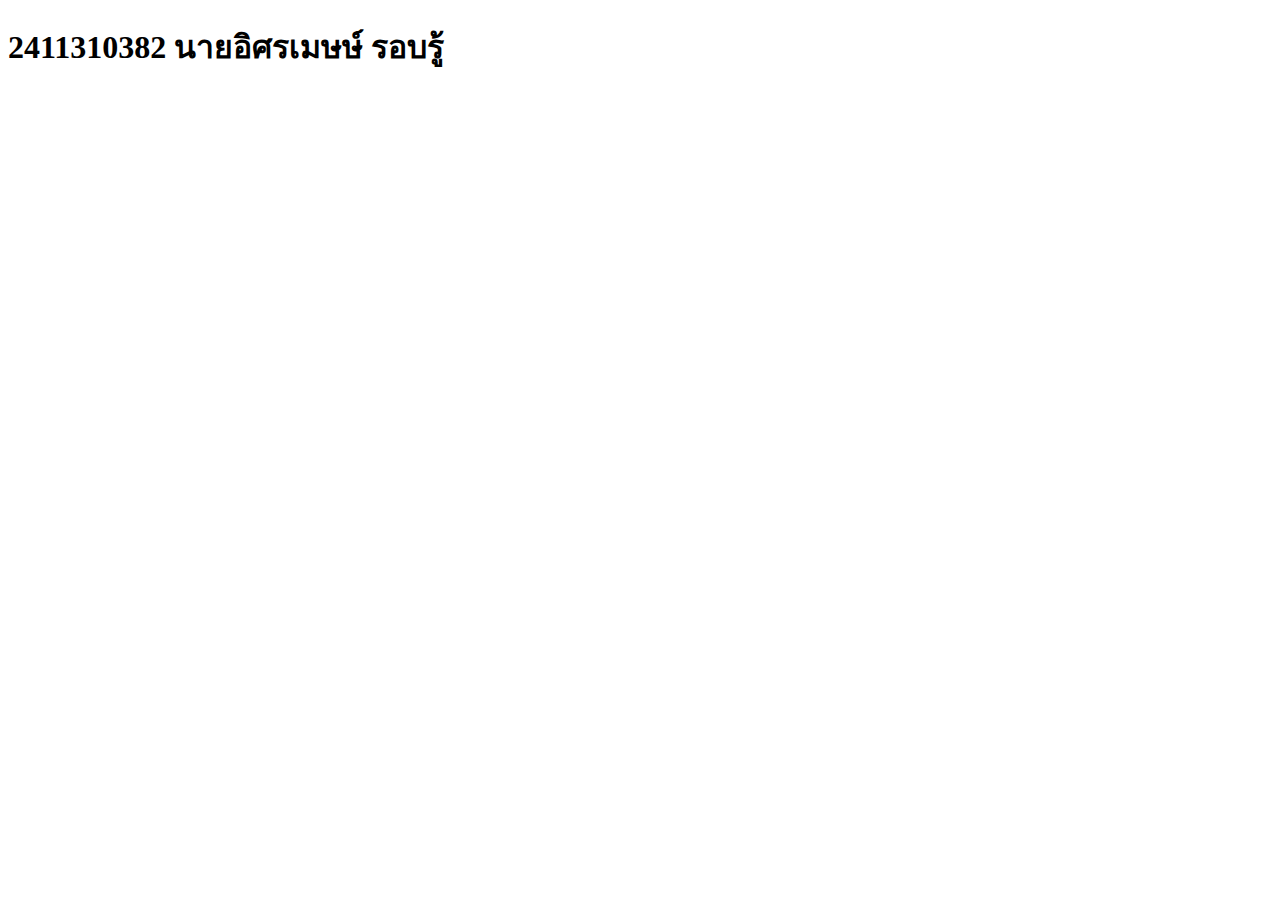
<file: creator.html>
<!DOCTYPE html>
<html lang="en">
<head>
    <meta charset="UTF-8">
    <meta name="viewport" content="width=device-width, initial-scale=1.0">
    <title>Creator</title>
</head>
<body>
    <h1>2411310382 นายอิศรเมษษ์ รอบรู้ </h1>
</body>
</html>
</file>
